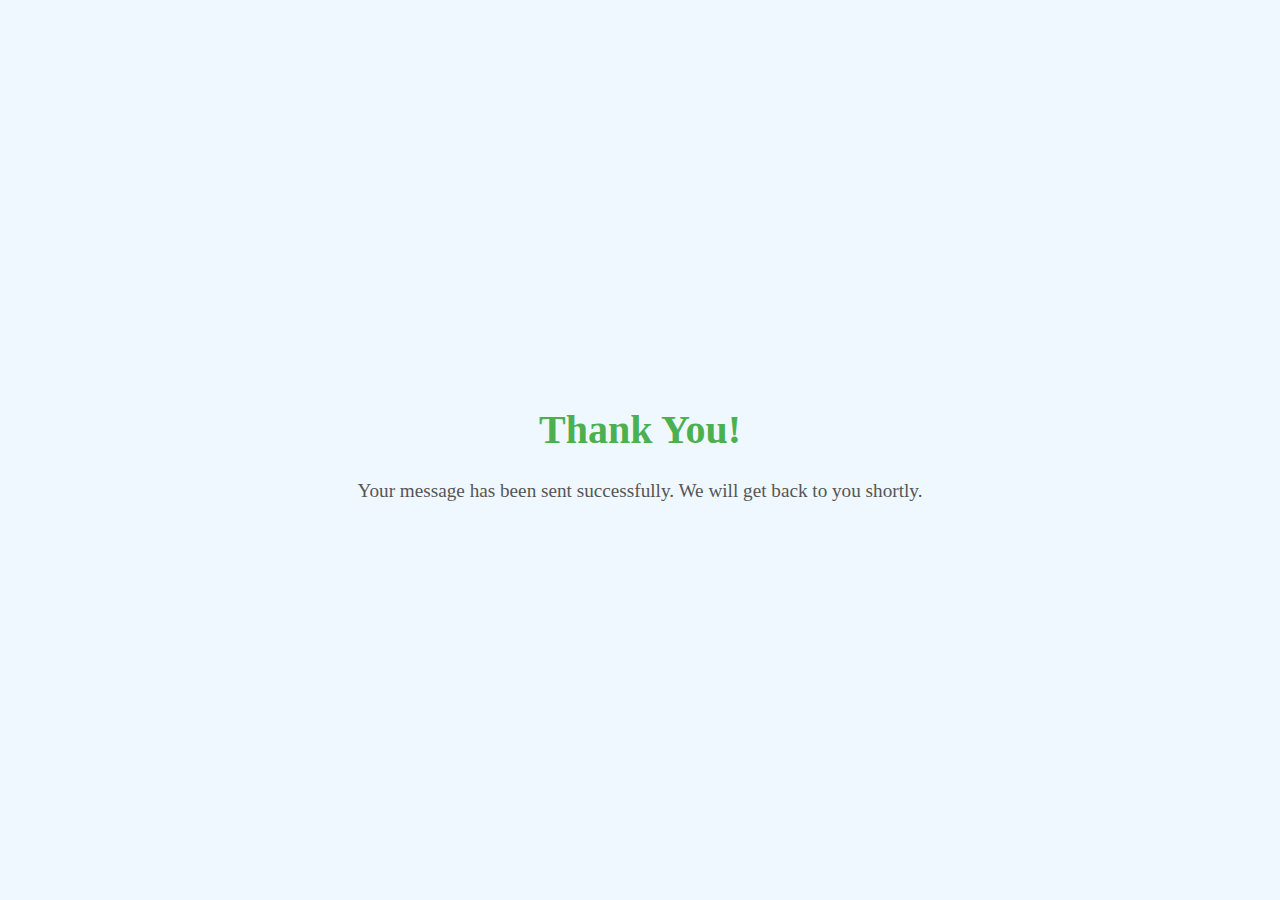
<file: thankyou.html>
<!DOCTYPE html>
<html lang="en">
<head>
    <meta charset="UTF-8">
    <meta name="viewport" content="width=device-width, initial-scale=1.0">
    <title>Thank You</title>
    <style>
        body {
            display: flex;
            justify-content: center;
            align-items: center;
            height: 100vh;
            margin: 0;
            background-color: #f0f8ff;
            animation: fadeIn 1s ease-in;
        }
        .message {
            text-align: center;
            animation: bounceIn 1s ease-in;
        }
        .message h1 {
            font-size: 2.5rem;
            color: #4caf50;
        }
        .message p {
            font-size: 1.2rem;
            color: #555;
        }
        @keyframes fadeIn {
            from { opacity: 0; }
            to { opacity: 1; }
        }
        @keyframes bounceIn {
            from { transform: scale(0); }
            50% { transform: scale(1.05); }
            to { transform: scale(1); }
        }
    </style>
</head>
<body>
    <div class="message">
        <h1>Thank You!</h1>
        <p>Your message has been sent successfully. We will get back to you shortly.</p>
    </div>
</body>
</html>
</file>
